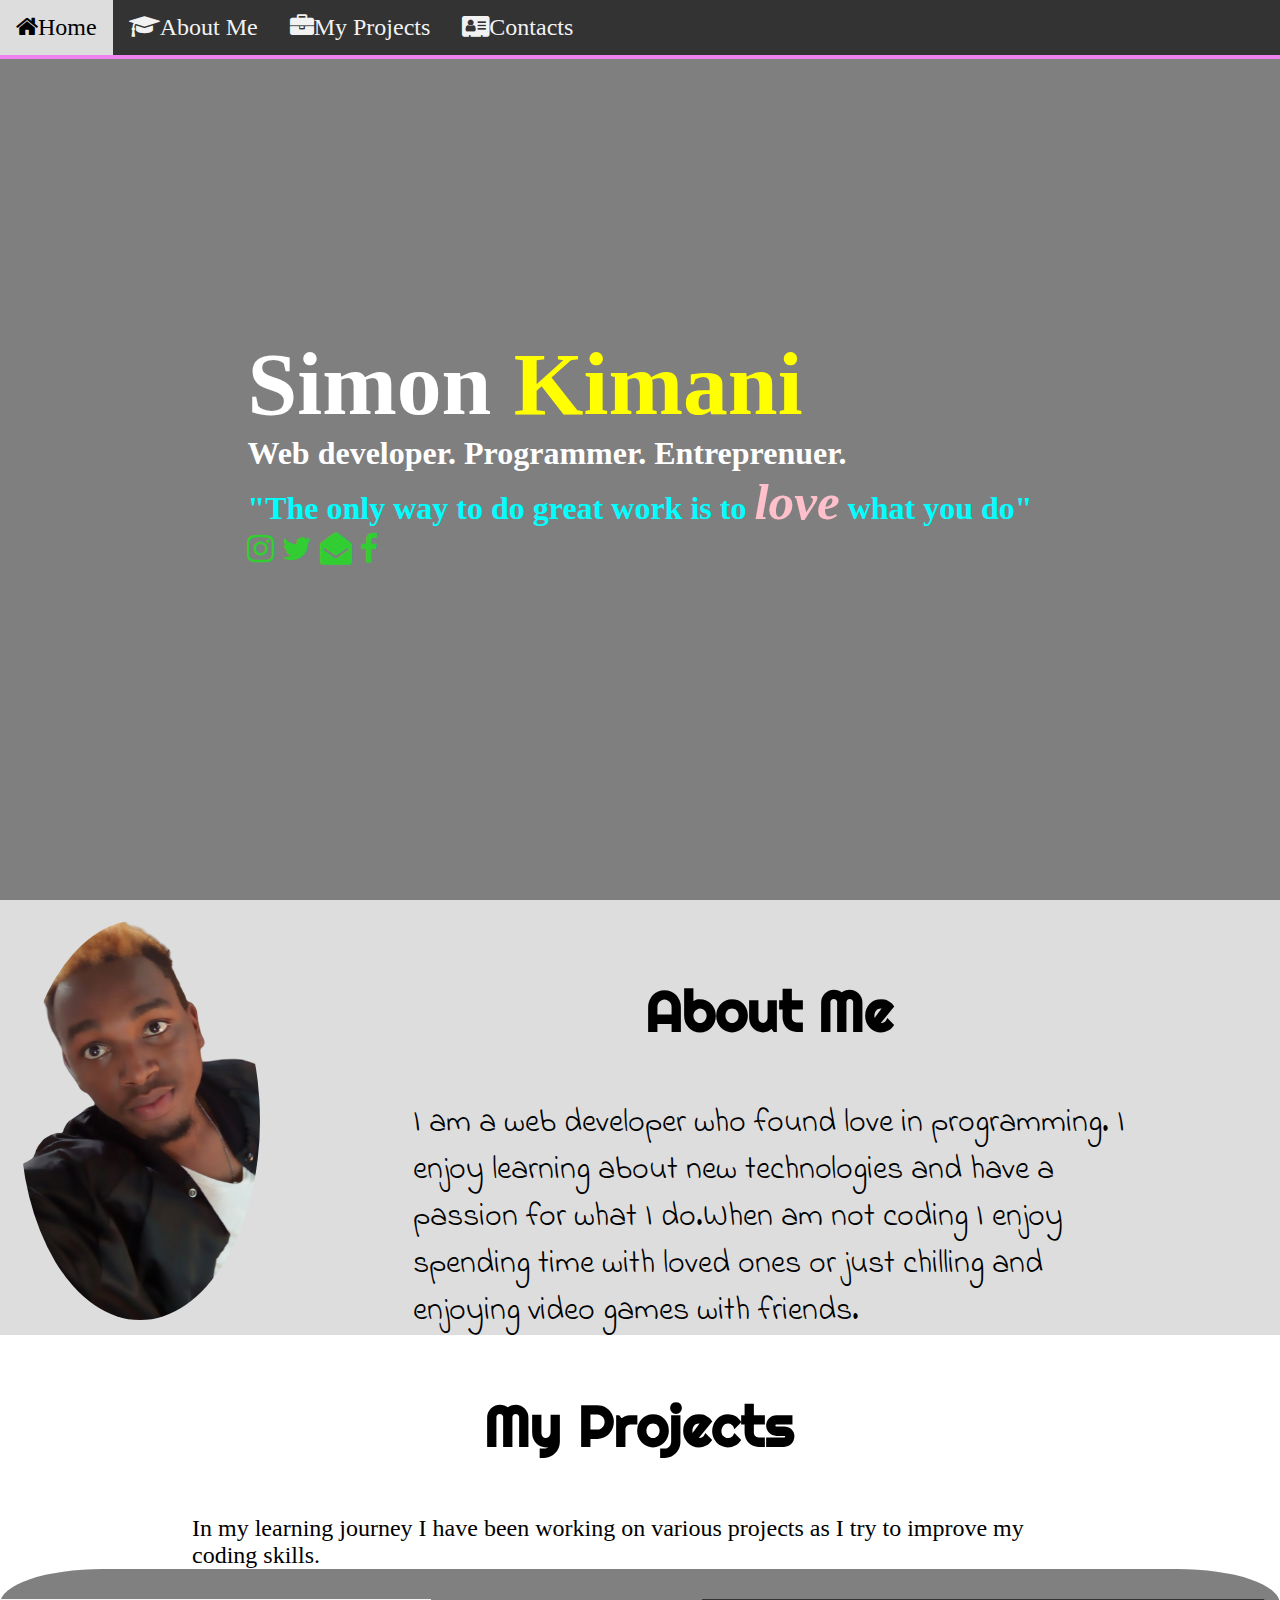
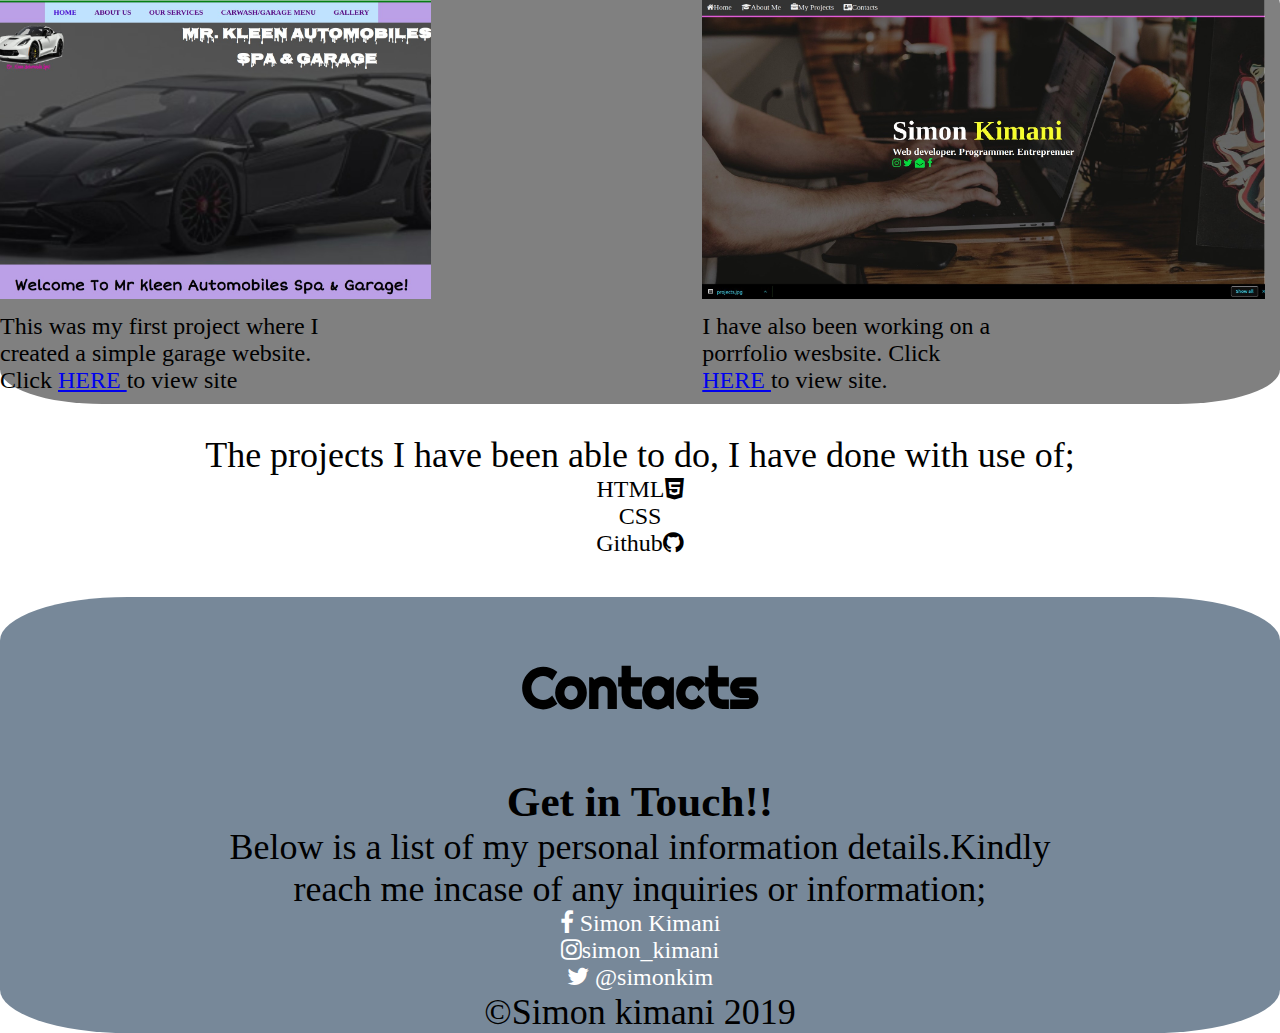
<file: index.html>
<!DOCTYPE html>
<html lang="en">

<head>
    <meta charset="UTF-8">
    <meta name="viewport" content="width=device-width, initial-scale=1.0">
    <meta http-equiv="X-UA-Compatible" content="ie=edge">
    <title>Portolio</title>
    <link rel="stylesheet" href="styles.css">
    <link rel="stylesheet" href="https://cdnjs.cloudflare.com/ajax/libs/font-awesome/4.7.0/css/font-awesome.min.css">
    <link href="https://fonts.googleapis.com/css?family=Righteous&display=swap" rel="stylesheet">
    <link href="https://fonts.googleapis.com/css?family=Indie+Flower&display=swap" rel="stylesheet">
</head>

<body class="one">
    <div class="media">
        <div class="navbar">
            <nav>
                <ul>
                    <li><a href="index.html"><i class="fa fa-home fa 2x"></i>Home</a></li>
                    <li><a href="#aboutme"><i class="fa fa-graduation-cap fa 2x"></i></i>About Me</a></li>
                    <li><a href="#projects"><i class="fal fa-briefcase fa 2x"></i>My Projects</a></li>
                    <li><a href="#contacts"><i class="fas fa-address-card fa 2x"></i>Contacts</a></li>
                </ul>
            </nav>
        </div>
        <div id="background">
            <div class="name">
                <h1><span class="drak">Simon<span class="kimani"> Kimani</span></span><br>Web developer. Programmer.
                    Entreprenuer.<br>
                    <p class="quote">"The only way to do great work is to <em>love</em> what you do"</p>
                    <a href="#"><i class="fab fa-instagram fa 5x"></a></i>
                    <a href="#"><i class="fab fa-twitter fa 5x"></i></a>
                    <a href="#"><i class="fas fa-envelope-open fa 5x"></i></a>
                    <a href="#"><i class="fab fa-facebook-f fa 5x"></i></a>
                </h1>



            </div>
        </div>

        <!--div class="dark">
        <img src="images/simon-removebg-preview.png" height="400px" alt="simon" class="image">

        <div class="me">
            <p class="first">I am a web developer who found love in programming.<br> I enjoy learning about and have a
                passion for what I do.<br>When am not coding I enjoy spending time with loved <br>ones or just chilling
                and
                enjoying video games with friends.</p>
        </div>
        </div>-->
        <div class="text">
            <img src="images/simon-removebg-preview.png" height="400px" alt="simon">
            <div>
                <h2 id="aboutme">About Me</h2>
                <p class="first">I am a web developer who found love in programming. I enjoy learning about new
                    technologies
                    and have a
                    passion for what I do.When am not coding I enjoy spending time with loved ones or just chilling
                    and
                    enjoying video games with friends.</p>
            </div>
        </div>
        <h2 id="projects">My Projects</h2>
        <p>In my learning journey I have been working on various projects as I try to improve my coding skills.</p>
        <div class="angelo">
            <figure>
                <a href="https:/SKimaniKings.github.io/" target="_blank"><img src="images/projects.jpg" alt="project"
                        height="300px"></a>
                <figcaption>This was my first project where I created a simple garage website. Click <a
                        href="https:/SKimaniKings.github.io/"> HERE </a> to view site</figcaption>
            </figure>

            <figure>
                <a href="#"><img src="images/project2.jpg" alt="projects" height="300px"></a>
                <figcaption>I have also been working on a porrfolio wesbsite. Click <a href="#"> HERE </a> to view site.
                </figcaption>
            </figure>
        </div>
        <div class="ttt">
            <p>The projects I have been able to do, I have done with use of;</p>
            <ul>
                <li>HTML<i class="fab fa-html5 fa 5x"></i></li>
                <li>CSS<i class="fab fa-css3-alt fa 5x"></i></li>
                <li>Github<i class="fab fa-github fa 5x"></i></li>
            </ul>
        </div>

        <footer>
            <h2 id="contacts">Contacts</h2>
            <div id="foot">
                <h3>Get in Touch!!</h3>
                <p>Below is a list of my personal information details.Kindly reach me incase of any inquiries or
                    information;</p>
                <a href="#"> <i class="fab fa-facebook-f fa 5x"> </i> Simon Kimani</a> <br>
                <a href="#"> <i class="fab fa-instagram fa 5x"> </i>simon_kimani</a><br>
                <a href="#"> <i class="fab fa-twitter fa 5x"> </i> @simonkim</a>
                <p class="copyright">&copy;Simon kimani 2019</p>
        </footer>
    </div>
</body>

</html>
</file>
<file: styles.css>
* {
  margin: 0;
  padding: 0;
  box-sizing: border-box;
}
#background {
  /* background: linear-gradient(rgba(50,50,100,0.6),rgba(255,200,255,0.6)),url(https://bit.ly/2ON5tvg) no-repeat center center/cover;*/
  background: linear-gradient(rgba(0, 0, 0, 0.5), rgba(0, 0, 0, 0.5)),
    url(https://bit.ly/35vUzji) no-repeat top right/cover;
  background-attachment: fixed;
}
.navbar {
  overflow: hidden;
  background-color: #333;
  border-bottom: violet solid 4px;
  position: fixed;
  width: 100%;
  top: 0;
}

.navbar a {
  float: left;
  display: block;
  color: #f2f2f2;
  padding: 14px 16px;
  text-decoration: none;
  font-size: 1.5em;
}

.navbar a:hover {
  background: #ddd;
  color: black;
}
.navbar ul {
  list-style-type: none;
}

.name {
  display: flex;
  color: white;
  justify-content: center;
  align-items: center;
  height: 100vh;
  width: 100%;
}
.name a {
  color: limegreen;
}
.name a:hover {
  color: aqua;
}
.kimani {
  color: yellow;
}
h1 {
  font-size: 2em;
  transition: 5s;
}
.drak {
  font-size: 2.8em;
}
em {
  color:pink;
  font-size:1.6em;
  transition:10s;
}
h2 {
  color: black;
  text-align: center;
  font-family: "Righteous", cursive;
  font-size: 3.5em;
  display: flex;
  justify-content: center;
  align-items: center;
  width: 100%;
  height: 20vh;
}
.first {
  color: black;
  font-size: 2em;
  width:70%;
  font-family: 'Indie Flower', cursive;
  /*border: blue solid 3px;*/
  /*margin-left: 20%;
  margin-top: 8%;*/
}

/*.dark {
  display: flex;
  margin: 0 auto;
  width: 80%;
  background-color: aqua;*/

/*.dark img {
  border-radius: 20%;
}*/
.text {
display: flex;
justify-content: space-evenly;
background-color:#ddd;
padding:20px 0 0 20px;

}
.text > img {
  border-radius: 70%;
}
h3 {
  font-size:1.8em;
}
p {
  font-size:1.5em;
  width:70%;
  margin:0 auto;
}
#foot {
  text-align: center;
  font-size:1.5em;
}
#foot>a {
  text-decoration: none;
  color:white;
}
footer {
  background-color:lightslategrey;
  border-radius:10%;
}
footer a:hover {
  background-color:black;

}
figure {
  margin:0 auto;
  padding-top:30px;
}
figure img:hover {
  transform: scale(1.1)
}
.angelo {
  background-color: grey;
  display:flex;
  justify-content: space-between;
  border-radius:8%;
}
figcaption {
  font-size:1.5em;
  width:50%;
  padding-top:10px;
  padding-bottom: 10px;
}
.quote {
  font-size:1em;
  width:100%;
  color:aqua;
}
.ttt {
  text-align: center;
  font-size:1.5em;
  padding-top:30px;
  padding-bottom:40px;
}

@media screen and (min-width:400px) {
  .media {
    width:100%;
  }
</file>
